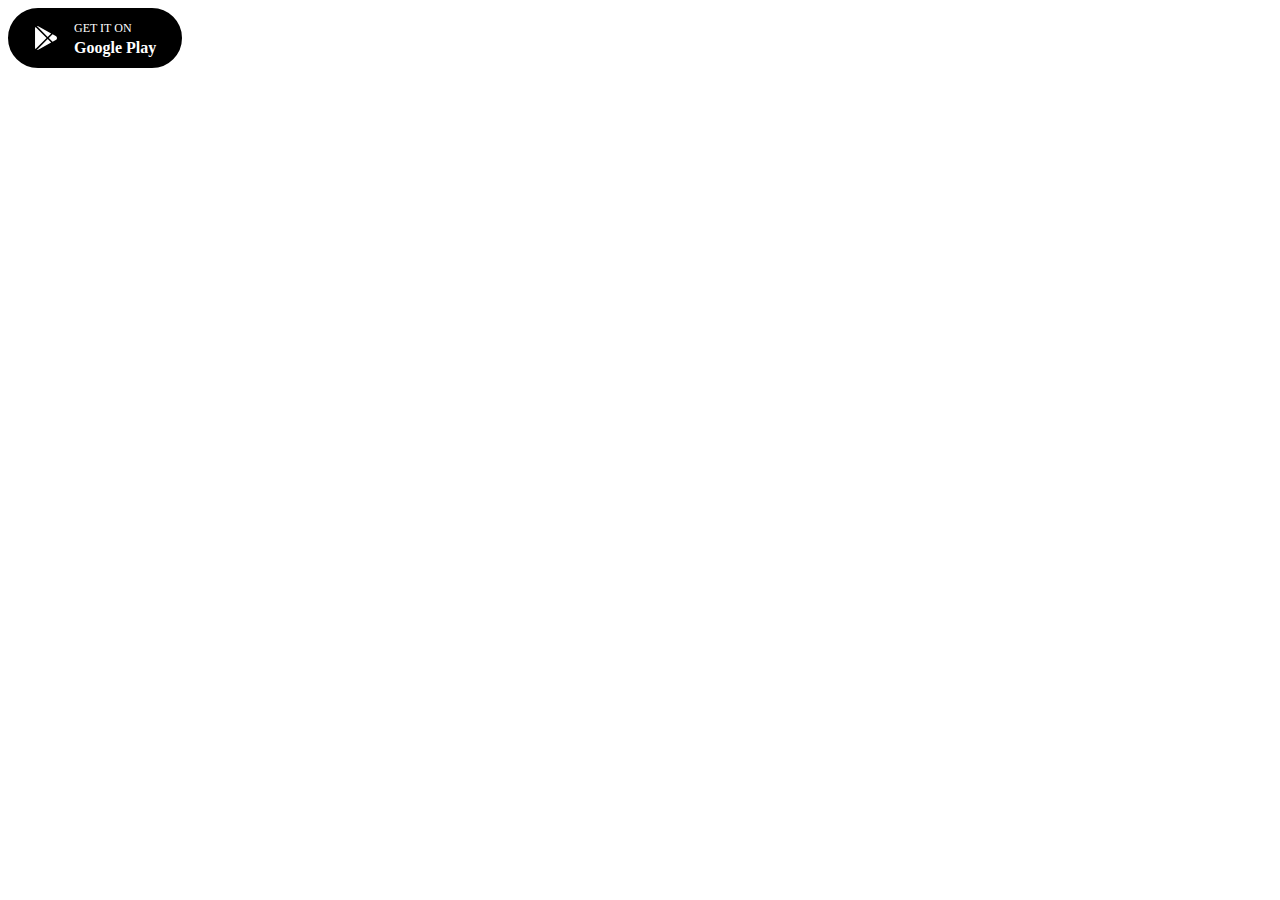
<file: J-Site/button.html>
<!DOCTYPE html>
<html>
  <head>
    <link rel="stylesheet" href="./button.css" />
    <meta charset="UTF-8" />
    <meta name="viewport" content="width=device-width, initial-scale=1.0" />
    <title>Document</title>
  </head>
  <body>
    <a
      href="https://play.google.com/store/apps/details?id=com.juventus.app.android&pcampaignid=web_share"
      target="_blank"></a>
      <a href="#" class="playstore-button">
        <svg
          viewBox="0 0 512 512"
          class="icon"
          fill="currentColor"
          xmlns="http://www.w3.org/2000/svg">
          <path
            d="M99.617 8.057a50.191 50.191 0 00-38.815-6.713l230.932 230.933 74.846-74.846L99.617 8.057zM32.139 20.116c-6.441 8.563-10.148 19.077-10.148 30.199v411.358c0 11.123 3.708 21.636 10.148 30.199l235.877-235.877L32.139 20.116zM464.261 212.087l-67.266-37.637-81.544 81.544 81.548 81.548 67.273-37.64c16.117-9.03 25.738-25.442 25.738-43.908s-9.621-34.877-25.749-43.907zM291.733 279.711L60.815 510.629c3.786.891 7.639 1.371 11.492 1.371a50.275 50.275 0 0027.31-8.07l266.965-149.372-74.849-74.847z"></path>
        </svg>
        <span class="texts">
          <span class="text-1">GET IT ON</span>
          <span class="text-2">Google Play</span>
        </span>
      </a>
    </a>
  </body>
</html>
</file>
<file: J-Site/button.css>
/* From Uiverse.io by DhogMiT10 */
.playstore-button {
  display: inline-flex;
  align-items: center;
  justify-content: center;
  border: 2px solid #000;
  border-radius: 9999px;
  background-color: rgba(0, 0, 0, 1);
  padding: 0.625rem 1.5rem;
  text-align: center;
  color: rgba(255, 255, 255, 1);
  outline: 0;
  transition: all 0.2s ease;
  text-decoration: none;
}

.playstore-button:hover {
  color: #fdbb13;
}

.icon {
  height: 1.5rem;
  width: 1.5rem;
}

.texts {
  margin-left: 1rem;
  display: flex;
  flex-direction: column;
  align-items: flex-start;
  line-height: 1;
}

.text-1 {
  margin-bottom: 0.25rem;
  font-size: 0.75rem;
  line-height: 1rem;
}

.text-2 {
  font-weight: 600;
}
</file>
